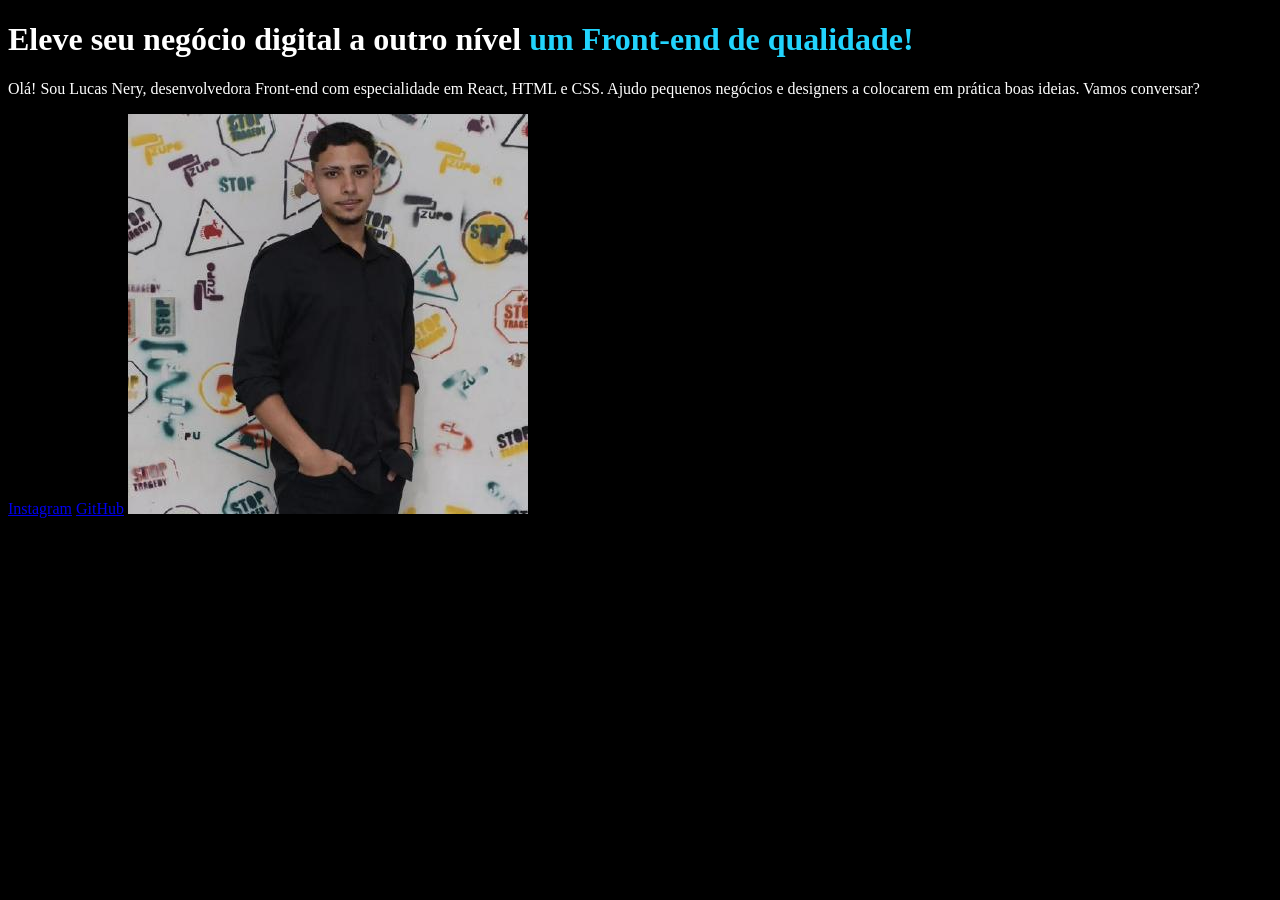
<file: Front End/HTML E CSS Para Projetos Web/1 - Aprenda HTML, CSS e boas práticas de desenvolvimento/HTML e CSS ambientes de desenvolvimento, estrutura de arquivos e tags/index.html>
<!DOCTYPE html>
<html lang="pt-br">
<head>
    <meta charset="UTF-8">
    <meta http-equiv="X-UA-Compatible" content="IE=edge">
    <meta name="viewport" content="width=device-width, initial-scale=1.0">
    <title>Portfolio</title>
    <link rel="stylesheet" href="style.css">
</head>
<body>
    <header></header>
    <main>
        <h1>Eleve seu negócio digital a outro nível <strong class="titulo-destaque"> um Front-end de qualidade!</strong></h1>
        <p>Olá! Sou Lucas Nery, desenvolvedora Front-end com especialidade em React, HTML e CSS. Ajudo pequenos negócios e designers a colocarem em prática boas ideias. Vamos conversar?</p>
        <a href="https://www.instagram.com/lucas_neryx_/">Instagram</a>
        <a href="https://github.com/lxzinxs">GitHub</a>
        <img src="foto.jpg" alt="Minha foto">
    </main>
    <footer></footer>
</body>
</html>
</file>
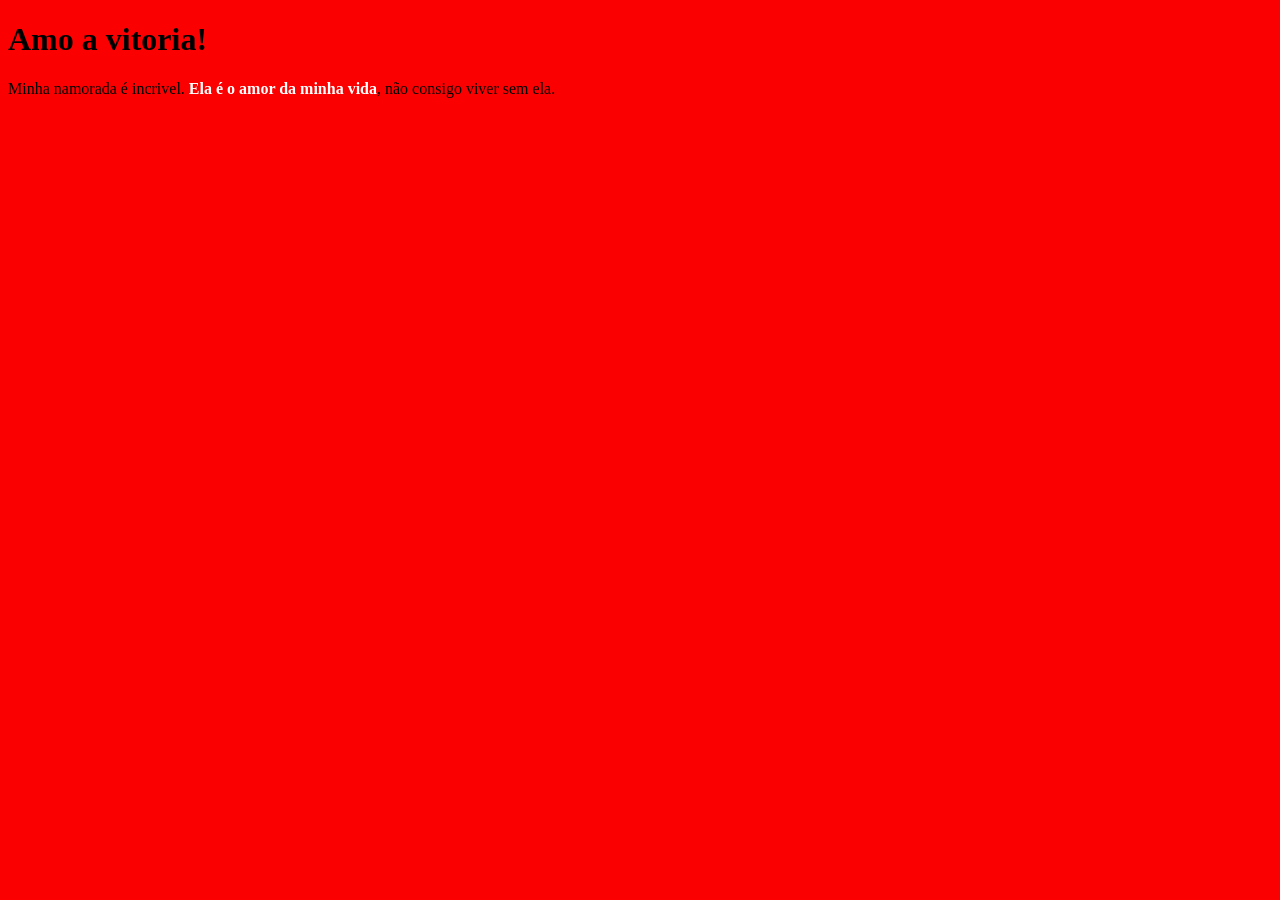
<file: Front End/HTML E CSS Para Projetos Web/1 - Aprenda HTML, CSS e boas práticas de desenvolvimento/HTML e CSS ambientes de desenvolvimento, estrutura de arquivos e tags/Exercicio_02/index.html>
<!DOCTYPE html>
<html lang="en">
<head>
    <meta charset="UTF-8">
    <meta name="viewport" content="width=device-width, initial-scale=1.0">
    <title>Exercicio 02</title>
    <link rel="stylesheet" href="style.css">
</head>
<body>
    <h1>Amo a vitoria!</h1>
    <p>Minha namorada é incrivel. <strong>Ela é o amor da minha vida</strong>, não consigo viver sem ela.</p>
</body>
</html>
</file>
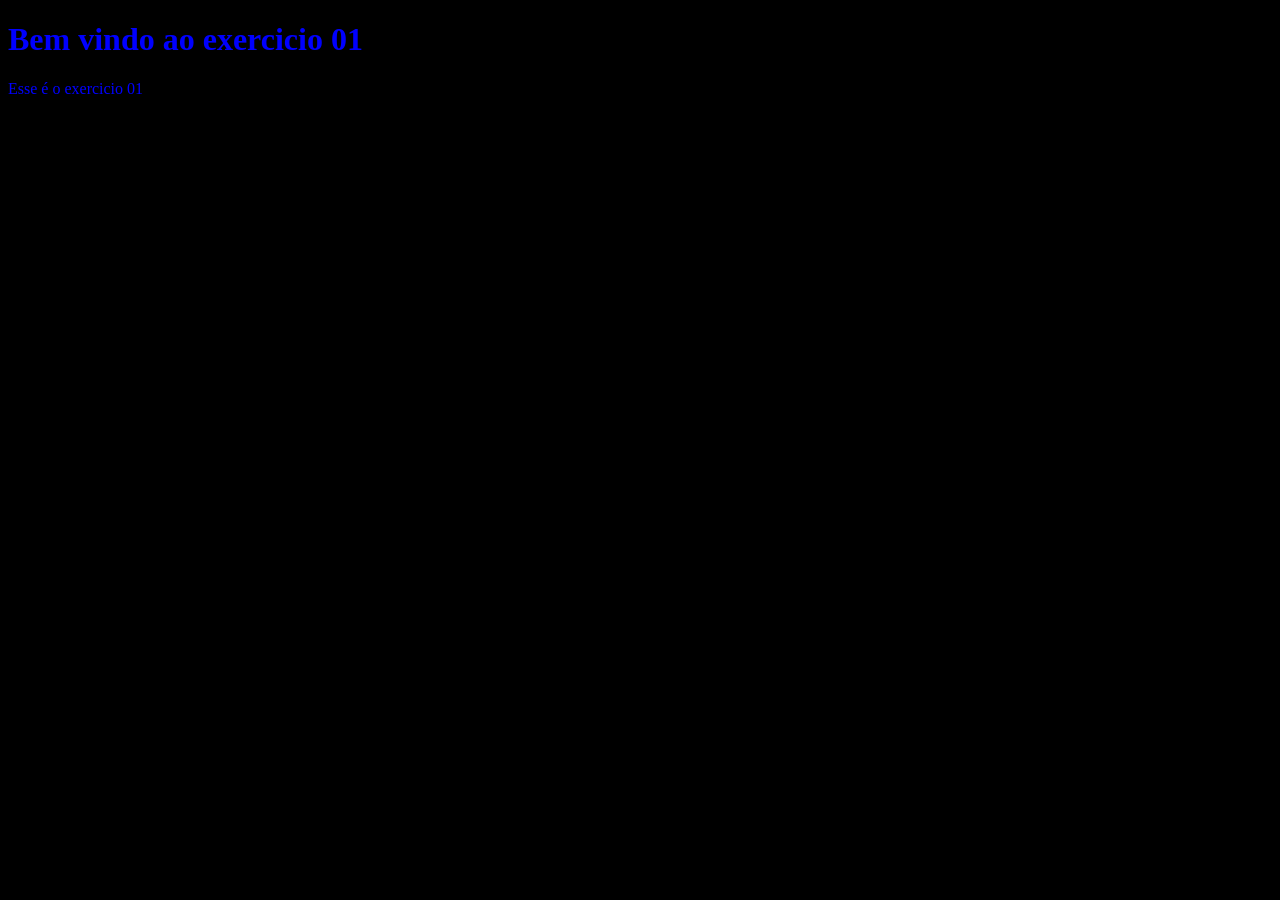
<file: Front End/HTML E CSS Para Projetos Web/1 - Aprenda HTML, CSS e boas práticas de desenvolvimento/HTML e CSS ambientes de desenvolvimento, estrutura de arquivos e tags/Exercicio_01/exercicio_1.html>
<!DOCTYPE html>
<html lang="en">
<head>
    <meta charset="UTF-8">
    <meta name="viewport" content="width=device-width, initial-scale=1.0">
    <title>Document</title>
    <link rel="stylesheet" href="estilo_01.css">
    <link rel="stylesheet" href="estilo_02.css">
    <link rel="stylesheet" href="estilo_03.css">
</head>
<body>
    <header></header>
    <main>
        <h1>Bem vindo ao exercicio 01</h1>
        <p>Esse é o exercicio 01</p>
    </main>
</body>
</html>
</file>
<file: Front End/HTML E CSS Para Projetos Web/1 - Aprenda HTML, CSS e boas práticas de desenvolvimento/HTML e CSS ambientes de desenvolvimento, estrutura de arquivos e tags/style.css>
body {
    background-color: #000000;
    color: #ffffff;
}

.titulo-destaque {
    color: #22d4fd;
}
</file>
<file: Front End/HTML E CSS Para Projetos Web/1 - Aprenda HTML, CSS e boas práticas de desenvolvimento/HTML e CSS ambientes de desenvolvimento, estrutura de arquivos e tags/Exercicio_02/style.css>
body {
    background-color: #FA0000;
    color: #000000;
}

strong {
    color: #ffffff;
}
</file>
<file: Front End/HTML E CSS Para Projetos Web/1 - Aprenda HTML, CSS e boas práticas de desenvolvimento/HTML e CSS ambientes de desenvolvimento, estrutura de arquivos e tags/Exercicio_01/estilo_01.css>
body {
    background-color: purple;
    color: black;
}
</file>
<file: Front End/HTML E CSS Para Projetos Web/1 - Aprenda HTML, CSS e boas práticas de desenvolvimento/HTML e CSS ambientes de desenvolvimento, estrutura de arquivos e tags/Exercicio_01/estilo_02.css>
body {
    background-color: red;
    color: white;
}
</file>
<file: Front End/HTML E CSS Para Projetos Web/1 - Aprenda HTML, CSS e boas práticas de desenvolvimento/HTML e CSS ambientes de desenvolvimento, estrutura de arquivos e tags/Exercicio_01/estilo_03.css>
body {
    background-color: black;
    color: blue;
}
</file>
